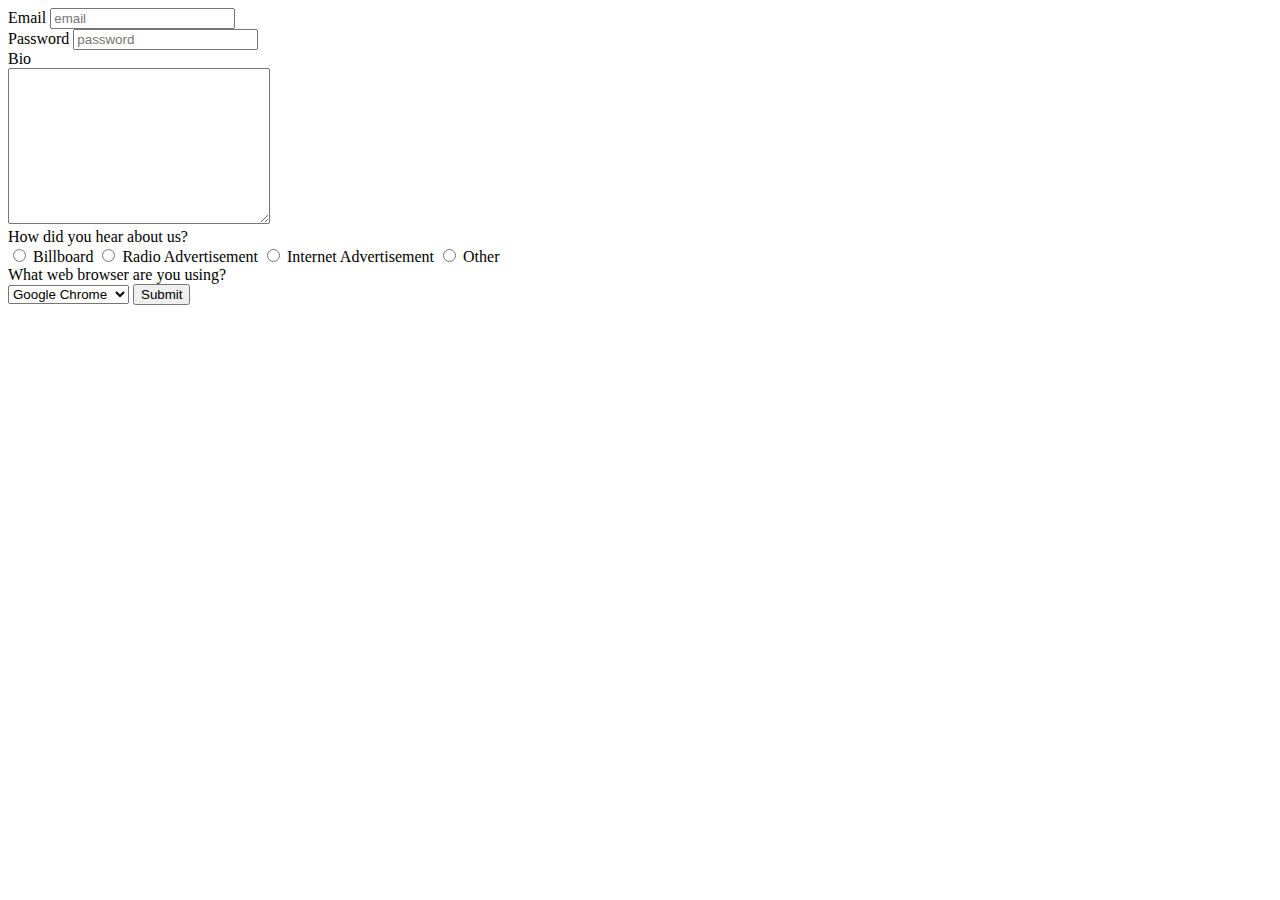
<file: form.html>
<!DOCTYPE html>
<html lang="en">
<head>
  <meta charset="UTF-8">
  <title>Register With Us - Veridian Dynamics</title>
</head>
<body>
  <form method="POST" action="https://request-inspector.glitch.me/">
    
    <label for="email">Email</label>
    <input id="email" name="email" type="text" placeholder="email">
    <br/>
    
    <label for="password">Password</label>
    <input id="password" name="password" type="password" placeholder="password">
    <br/>

    <label for="bio">Bio</label><br/>
    <textarea name="bio" id="bio" cols="30" rows="10"></textarea>
    <br/>

    <label for="hearAboutUs">How did you hear about us?</label><br/>

    <input type="radio" name="hearAboutUs" id="billboard" value="billboard">
    <label for="billboard">Billboard</label>
    
    <input type="radio" name="hearAboutUs" id="radioAdvertisement" value="radioAdvertisement">
    <label for="radioAdvertisement">Radio Advertisement</label>
    
    <input type="radio" name="hearAboutUs" id="internetAdvertisement" value="internetAdvertisement">
    <label for="internetAdvertisement">Internet Advertisement</label>
    
    <input type="radio" name="hearAboutUs" id="other" value="">
    <label for="other">Other</label>
    <br/>

    <label for="whatBrowser">What web browser are you using?</label></br>
    <select name="whatBrowser" id="whatBrowser">
      <option value="chrome">Google Chrome</option>
      <option value="ie">Internet Explorer</option>
      <option value="firefox">Firefox</option>
    </select>

    <input type="submit">
  </form>
</body>
</html>

<!--
  7a. If they are given different name attributes they will look like there are separate radio groups (questions)

  . 

-->
</file>
